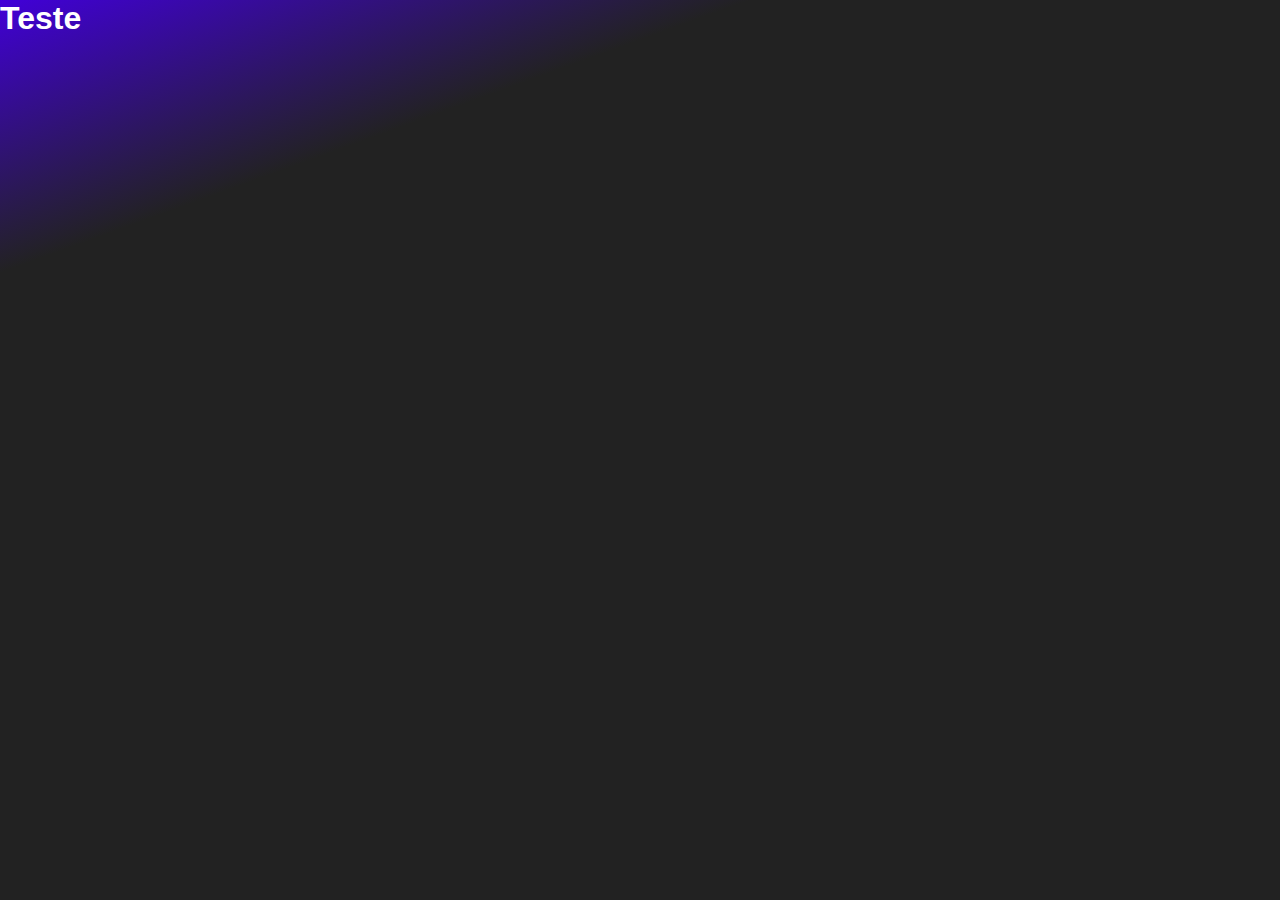
<file: Home/index.html>
<!DOCTYPE html>
<html lang="en">
<head>
    <meta charset="UTF-8">
    <meta name="viewport" content="width=device-width, initial-scale=1.0">
    <title>SpotifyClone</title>
    <link rel="stylesheet" href="../reset.css">
    <link rel="stylesheet" href="style.css">
</head>
<body>
    <h1>Teste</h1>

    <script src="script.js"></script>
</body>
</html>
</file>
<file: Home/style.css>
* {
    color: #ffffff;
}

body {
    width: 100vw;
    height: 100vh;
    background-image: linear-gradient(-20deg, rgb(34, 34, 34) 80%, rgb(65, 0, 216));
}
main {
    width: 100%;
    height: 100%;
}
h3 {
    margin: 20px;
}

/*////////////////// RECOMENDADOS ////////////////////*/
.recomendations-menu {
    display: flex;
    flex-wrap: wrap;
    align-items: center;
    justify-content: space-around;
}

.rec-item {
    background-color: rgba(255, 255, 255, 0.1);
    border-radius: 10px;
    padding: 5px;
    margin: 5px;
    width: 45%;
    height: 50%;
    display: flex;
}

.rec-item button {
    width: 40px;
    height: 40px;
    background-image: url("https://picsum.photos/50");
}

.rec-item span {
    font-size: 12px;
    font-weight: 500;
    height: 40px;
    margin-left: 10px;
    line-height: 40px;
}
/* //////////////////////////////////////////////////////// */


/* ///////////////// CONTENT CONTAINER //////////////////// */
.container {
    height: 100px;
}

.container-scroll {
    display: flex;
    flex-wrap: nowrap;
    overflow: auto;
}

.content {
    display: flex;
    flex-direction: column;
    justify-content: space-between;
}
.content span {
    font-size: 12px;
    font-weight: 500;
    text-align: center;
}

.content button {
    background-image: url("https://picsum.photos/90");
    width: 90px;
    height: 90px;
    margin-left: 10px;
    margin-right: 10px;
}

.artist button {
    border-radius: 100%;
    background-color: green;
}

.album button {
    background-color: white;
}
/* //////////////////////////////////////////////////////// */


/* ////////////////////// RODAPE ////////////////////////// */
footer {
    background-color: rgb(50, 50, 50);
    width: 100%;
    height: 15%;
    /* float: down?; */
    position: fixed;
    bottom: 0;
}

.player {
    height: 55%;
    background-color: red;
    border: 20px;
    border-color: rgb(80, 80, 80);;
}

.navigation {
    height: 45%;
    background-color: rgb(132, 0, 255);
    text-align: center;
}

.navbt {
    display: inline;
}
/* //////////////////////////////////////////////////////// */
</file>
